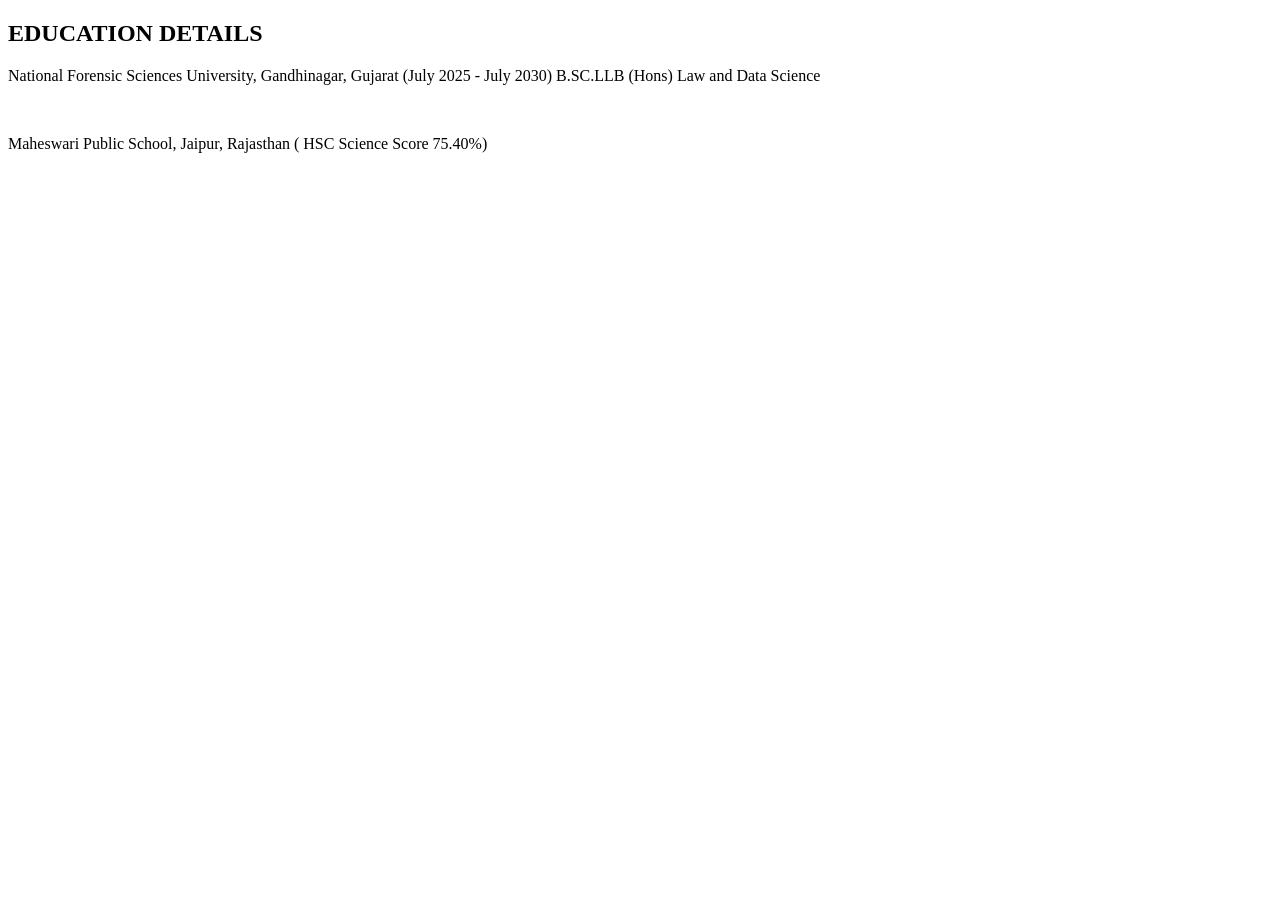
<file: education.html>
<!DOCTYPE html>
<html lang="en">
<head>
    <meta charset="UTF-8">
    <meta name="viewport" content="width=device-width, initial-scale=1.0">
    <title>education</title>
</head>
<body>
    <section>
    <header><h1>EDUCATION DETAILS </h1></header></section>
    
<p>National Forensic Sciences University, Gandhinagar, Gujarat (July 2025 - July 2030) 
B.SC.LLB (Hons) Law and Data Science  </p>
<BR/>

    
<p>Maheswari Public School, Jaipur, Rajasthan
 ( HSC Science
  Score 75.40%)</p>
 
 <br/>


</body>
</html>
</file>
